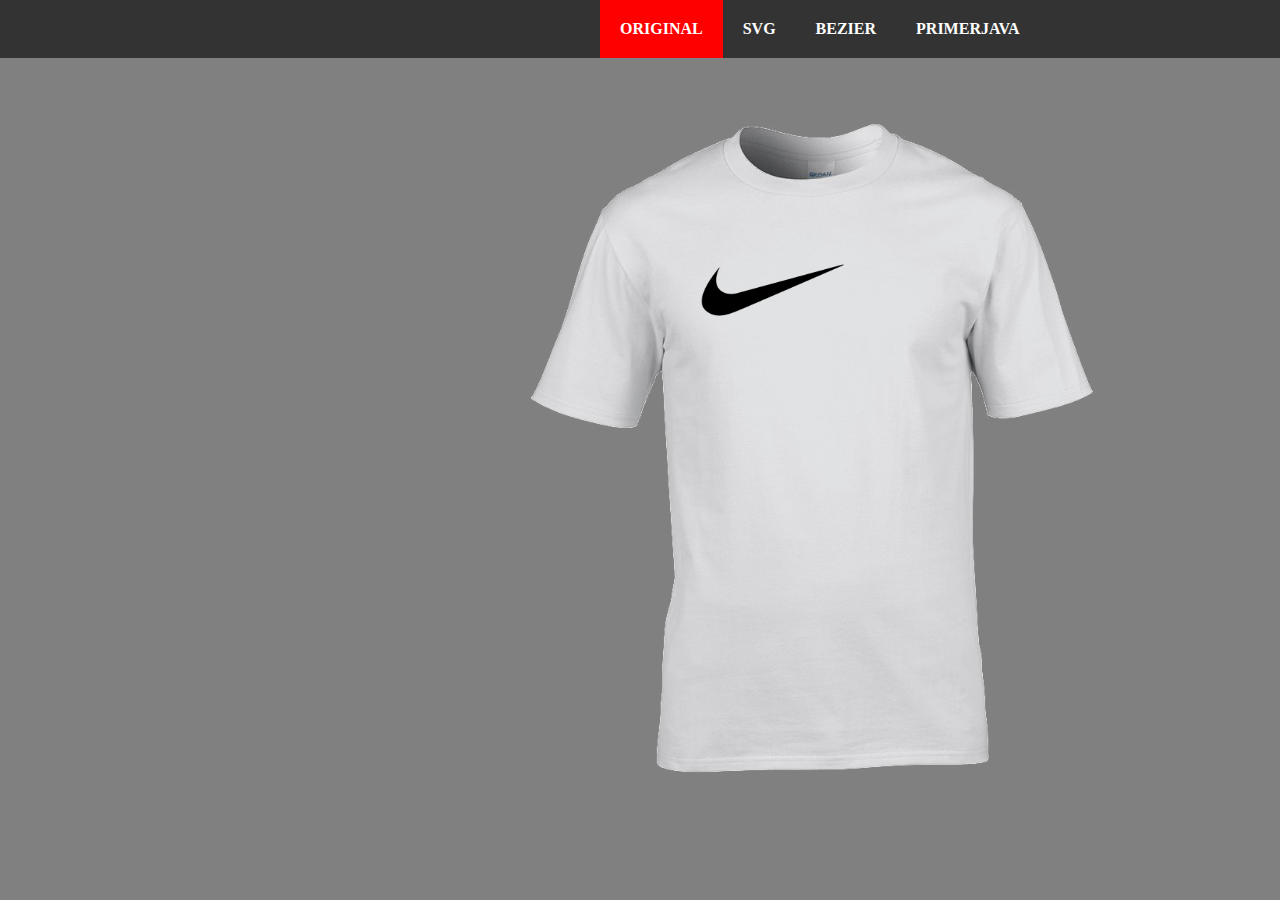
<file: index.html>
<!DOCTYPE HTML>
<html>
  <head>
  <title>NIKE</title>
  <link rel="stylesheet" href="stil.css"/>
    
  </head>
  <body>
	<div id="meni">
	<ul>
		<div id="meni1">
		<li><a a class="active" href="ORIGINAL.html"><b>ORIGINAL</b></a></li>
		</div>
		<li><a href="SVG.html"><b>SVG</b></a></li>
		<li><a href="BEZIER.html"><b>BEZIER</b></a></li>
		<li><a href="PRIMERJAVA.html"><b>PRIMERJAVA</b></a></li>
	</ul>	
	</div>	
	
	
	<div id="majcaORIGINAL">
	<img src="majca.png" width="80%" height="80%">
	</div>
    <div id="ORIGINAL">
	<img src="swoosh.png" width="30%" height="30%" title="original">
	</div>
  </body>
</html>
</file>
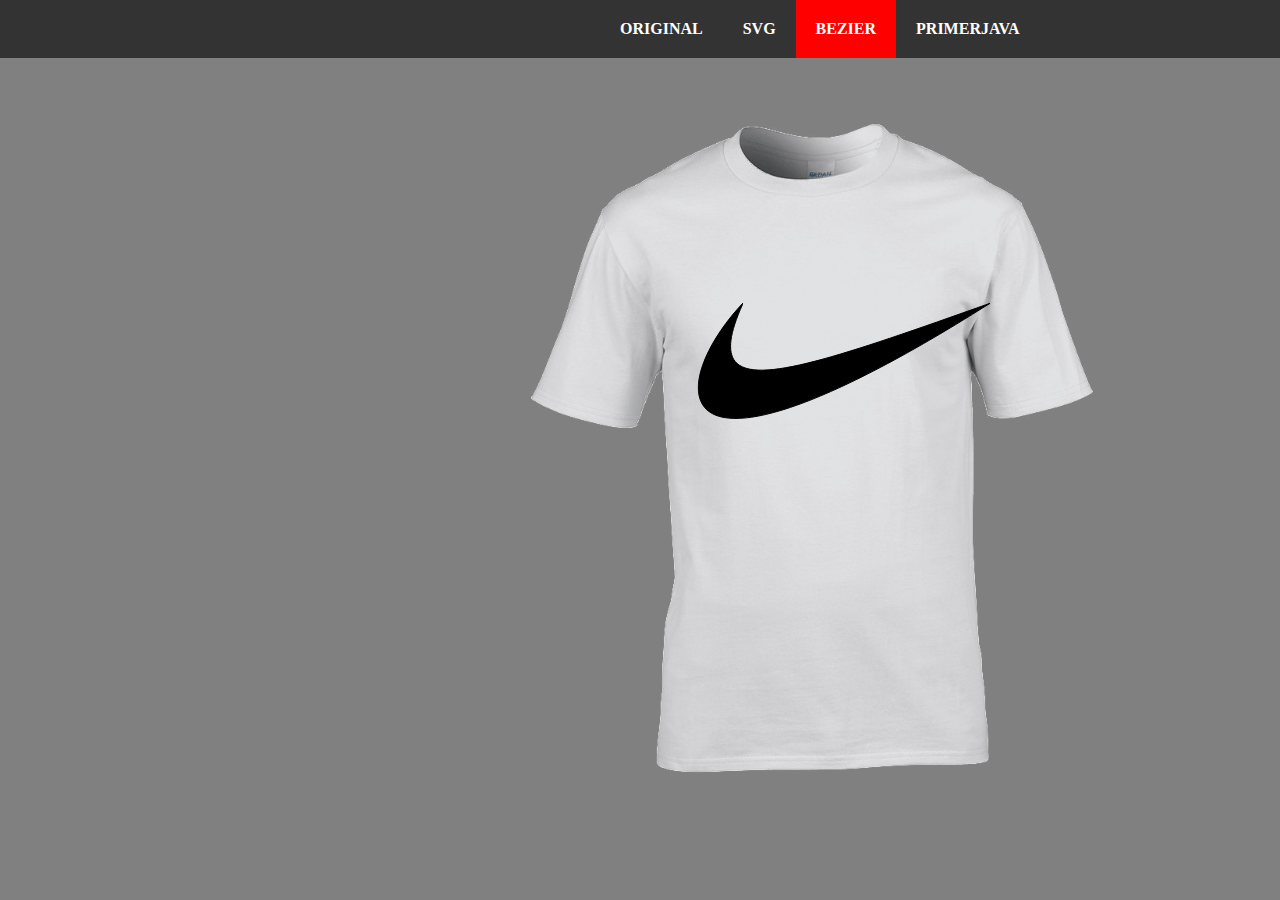
<file: BEZIER.html>
<!DOCTYPE HTML>
<html>
  <head>
  <title>NIKE</title>
  <link rel="stylesheet" href="stil.css"/>
    
  </head>
  <body>
	<div id="meni">
	<ul>
	<div id="meni1">
		<li><a href="index.html"><b>ORIGINAL</b></a></li>
	</div>	
		<li><a href="SVG.html"><b>SVG</b></a></li>
		<li><a a class="active" href="BEZIER.html"><b>BEZIER</b></a></li>
		<li><a href="PRIMERJAVA.html"><b>PRIMERJAVA</b></a></li>
	</ul>
	</div>
	
	<div id="majcaBEZIER" title="bezier">
	<img src="majca.png" width="80%" height="80%">
		
	</div>
		<div id="BEZIER">
    <canvas id="myCanvas" width="500" height="200"></canvas>
    <script>
      var canvas = document.getElementById('myCanvas');
      var context = canvas.getContext('2d');

      context.beginPath();
      context.moveTo(53, 3.);
      context.bezierCurveTo(-23.3, 83.3, -36.6, 216.6, 300, 3.3);
      context.bezierCurveTo( 93.3, 76.6, 6.6, 106.6, 52.6, 4.3);
      context.lineWidth = 1;

      // line color
      context.strokeStyle = 'black';
      context.stroke();
      context.fillStyle='black';
      context.fill();
    </script>
	</div>
	
  </body>
</html>
</file>
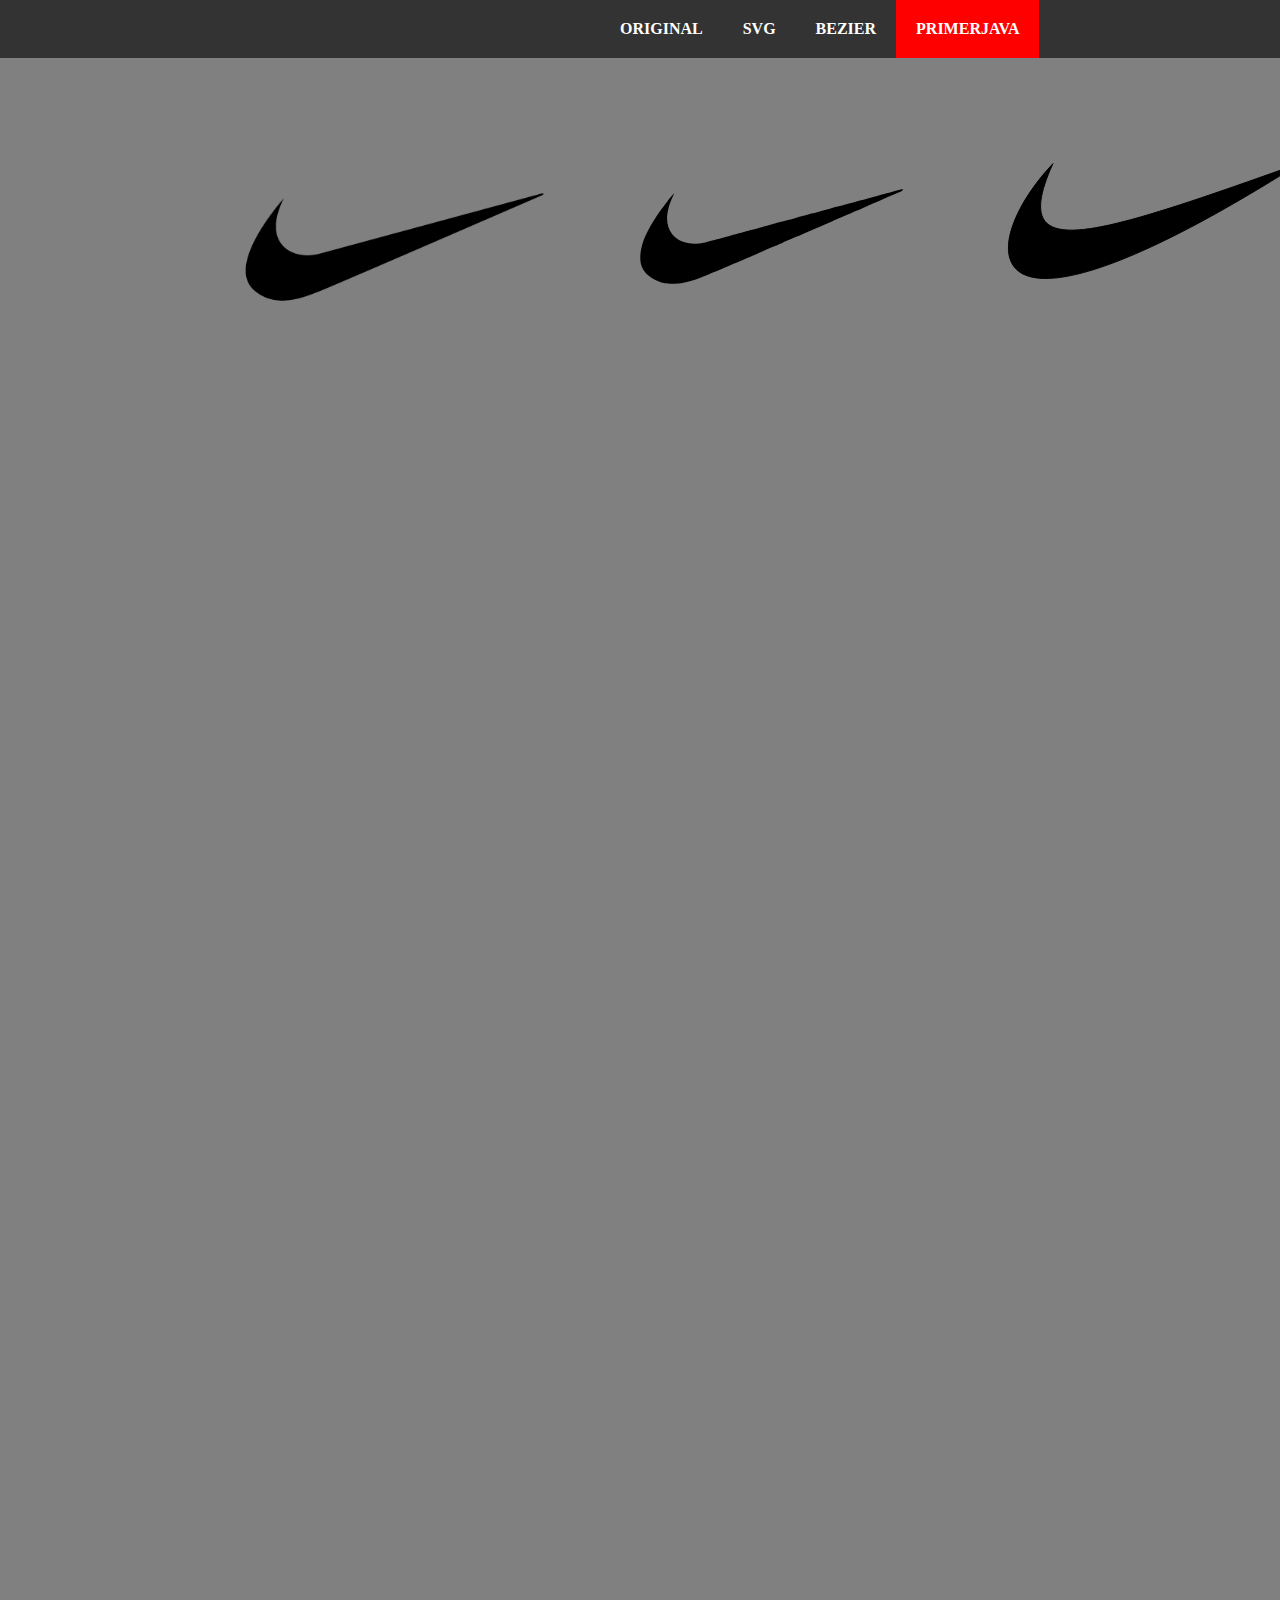
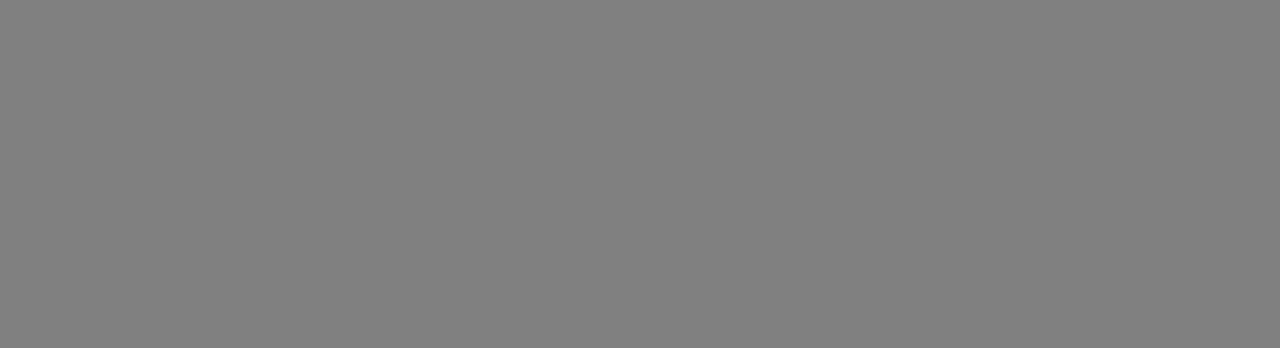
<file: PRIMERJAVA.html>
<!DOCTYPE HTML>
<html>
  <head>
  <title>NIKE</title>
  <link rel="stylesheet" href="stil.css"/>
    
  </head>
  <body>
	<div id="meni">
	<ul>
		<div id="meni1">
		<li><a href="index.html"><b>ORIGINAL</b></a></li>
		</div>
		<li><a href="SVG.html"><b>SVG</b></a></li>
		<li><a href="BEZIER.html"><b>BEZIER</b></a></li>
		<li><a class="active" href="PRIMERJAVA.html"><b>PRIMERJAVA</b></a></li>
	</ul>	
	</div>	
	<div id="ORIGINALp">
	<img src="swoosh.png" width="20%" height="20%" title="original">
	</div>
	
	<div id="SVGp" title="svg">
	<svg version="1.0" xmlns="http://www.w3.org/2000/svg"
		width="250.000000pt" height="250.000000pt" viewBox="0 0 1000.000000 1000.000000"
		preserveAspectRatio="xMidYMid meet" >
		
		<g transform="translate(0.000000,1000.000000) scale(0.100000,-0.100000)"
		fill="#000000" stroke="none">
		<path d="M8960 6400 c-170 -47 -264 -73 -365 -100 -60 -16 -141 -38 -180 -48
		-38 -11 -115 -32 -170 -47 -55 -14 -149 -40 -210 -57 -60 -16 -150 -41 -200
		-54 -49 -13 -121 -32 -160 -43 -38 -11 -119 -33 -180 -49 -60 -16 -155 -42
		-210 -57 -55 -15 -138 -37 -185 -50 -47 -12 -130 -35 -185 -50 -55 -15 -129
		-35 -165 -45 -36 -9 -119 -32 -185 -49 -66 -18 -151 -41 -190 -52 -38 -11
		-119 -33 -180 -49 -60 -16 -141 -38 -180 -48 -38 -11 -115 -32 -170 -47 -55
		-14 -149 -40 -210 -57 -60 -16 -150 -41 -200 -54 -49 -13 -121 -32 -160 -43
		-38 -11 -124 -34 -190 -52 -66 -17 -149 -40 -185 -49 -158 -43 -273 -75 -375
		-102 -60 -16 -141 -38 -180 -49 -38 -11 -119 -33 -180 -49 -60 -16 -141 -38
		-180 -48 -38 -11 -115 -32 -170 -47 -55 -14 -149 -40 -210 -57 -60 -16 -139
		-38 -175 -47 -366 -100 -423 -111 -586 -111 -297 0 -524 95 -677 283 -127 157
		-181 393 -143 628 18 107 43 211 71 289 18 53 93 234 112 270 10 20 10 42 0
		29 -2 -2 -37 -45 -78 -95 -41 -49 -87 -107 -104 -129 -16 -21 -48 -61 -71 -89
		-22 -28 -78 -105 -125 -171 -335 -471 -517 -831 -594 -1172 -34 -151 -36 -349
		-4 -462 45 -161 132 -279 290 -390 125 -89 244 -140 419 -182 74 -18 402 -18
		495 0 183 35 379 92 596 175 81 30 643 264 719 299 30 14 109 48 176 75 66 28
		145 62 175 75 30 14 113 50 184 80 72 30 265 113 430 185 165 71 397 171 515
		221 118 51 233 101 255 111 38 18 171 75 440 189 66 28 134 57 150 66 17 8 84
		38 150 66 186 79 378 162 520 224 72 31 175 76 230 100 55 24 159 69 230 100
		72 31 173 75 225 97 52 22 118 50 145 63 28 13 90 40 140 60 49 21 114 49 145
		63 30 14 100 44 155 67 55 24 159 69 230 100 72 32 159 70 195 85 36 15 88 37
		115 50 49 22 136 60 381 164 129 55 154 70 154 92 0 19 -49 17 -130 -6z"/>
		</g>
		</svg>
	</div>
	
	<div id="BEZIERp">
    <canvas id="myCanvas" width="500" height="200" title="bezier"></canvas>
    <script>
      var canvas = document.getElementById('myCanvas');
      var context = canvas.getContext('2d');

      context.beginPath();
      context.moveTo(53.3, 3.3);
      context.bezierCurveTo(-23.3, 83.3, -36.6, 216.6, 300, 3.3);
      context.bezierCurveTo( 93.3, 76.6, 6.6, 106.6, 52.6, 4.3);
      context.lineWidth = 1;

      // line color
      context.strokeStyle = 'black';
      context.stroke();
      context.fillStyle='black';
      context.fill();
    </script>
	</div>
	
	
    
  </body>
</html>
</file>
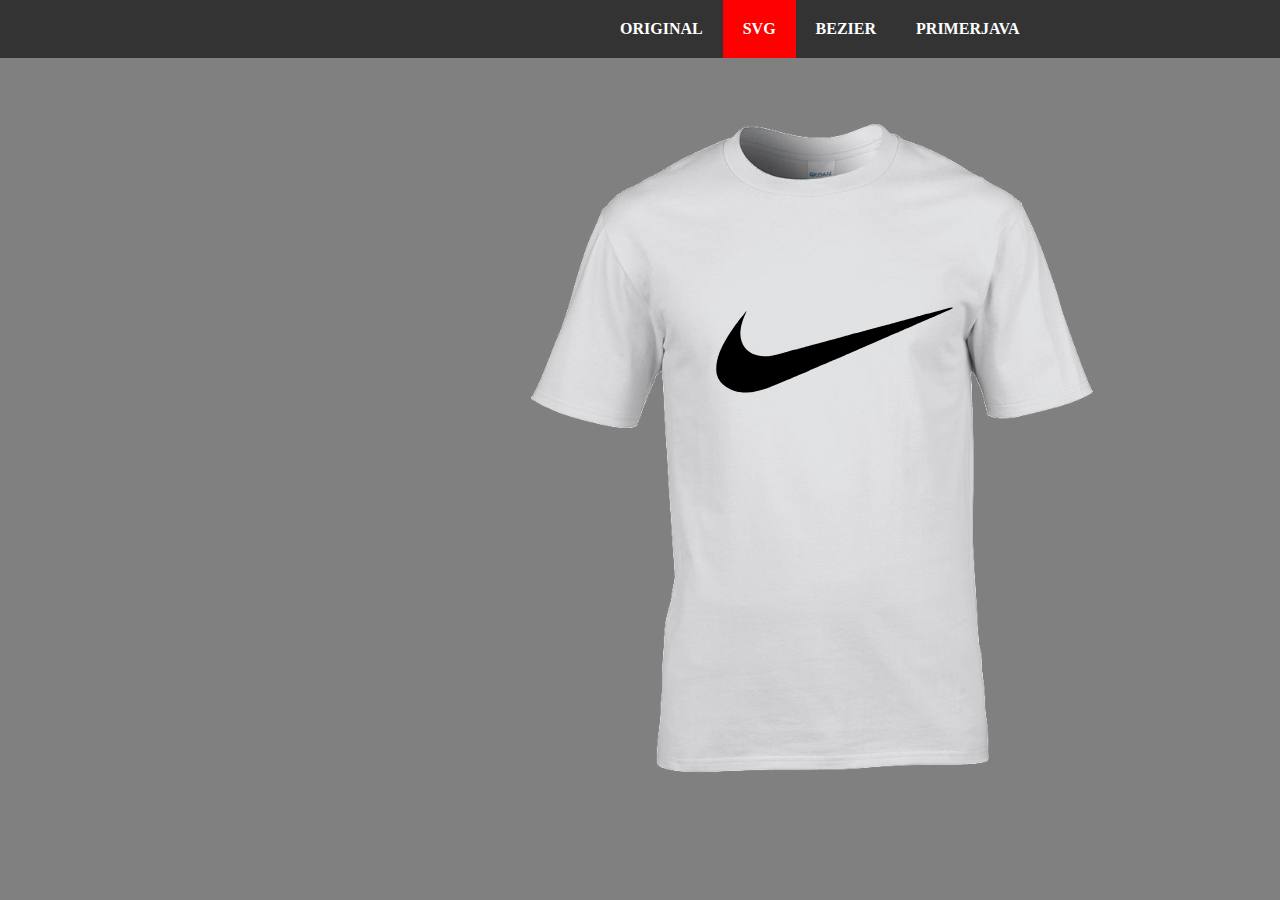
<file: SVG.html>
<!DOCTYPE HTML>
<html>
  <head>
  <title>NIKE</title>
  <link rel="stylesheet" href="stil.css"/>
    
  </head>
  <body>
	<div id="meni">
	<ul>
	<div id="meni1">
		<li><a href="index.html"><b>ORIGINAL</b></a></li>
	</div>
		<li><a a class="active" href="SVG.html"><b>SVG</b></a></li>
		<li><a href="BEZIER.html"><b>BEZIER</b></a></li>
		<li><a href="PRIMERJAVA.html"><b>PRIMERJAVA</b></a></li>
	</ul>	
	</div>
	
	<div id="majcaSVG">
	<img src="majca.png" width="80%" height="80%">
	</div>
	
		<div id="SVG" title="svg">
	<svg version="1.0" xmlns="http://www.w3.org/2000/svg"
		width="225.000000pt" height="225.000000pt" viewBox="0 0 1000.000000 1000.000000"
		preserveAspectRatio="xMidYMid meet">
		
		<g transform="translate(0.000000,1000.000000) scale(0.100000,-0.100000)"
		fill="#000000" stroke="none">
		<path d="M8960 6400 c-170 -47 -264 -73 -365 -100 -60 -16 -141 -38 -180 -48
		-38 -11 -115 -32 -170 -47 -55 -14 -149 -40 -210 -57 -60 -16 -150 -41 -200
		-54 -49 -13 -121 -32 -160 -43 -38 -11 -119 -33 -180 -49 -60 -16 -155 -42
		-210 -57 -55 -15 -138 -37 -185 -50 -47 -12 -130 -35 -185 -50 -55 -15 -129
		-35 -165 -45 -36 -9 -119 -32 -185 -49 -66 -18 -151 -41 -190 -52 -38 -11
		-119 -33 -180 -49 -60 -16 -141 -38 -180 -48 -38 -11 -115 -32 -170 -47 -55
		-14 -149 -40 -210 -57 -60 -16 -150 -41 -200 -54 -49 -13 -121 -32 -160 -43
		-38 -11 -124 -34 -190 -52 -66 -17 -149 -40 -185 -49 -158 -43 -273 -75 -375
		-102 -60 -16 -141 -38 -180 -49 -38 -11 -119 -33 -180 -49 -60 -16 -141 -38
		-180 -48 -38 -11 -115 -32 -170 -47 -55 -14 -149 -40 -210 -57 -60 -16 -139
		-38 -175 -47 -366 -100 -423 -111 -586 -111 -297 0 -524 95 -677 283 -127 157
		-181 393 -143 628 18 107 43 211 71 289 18 53 93 234 112 270 10 20 10 42 0
		29 -2 -2 -37 -45 -78 -95 -41 -49 -87 -107 -104 -129 -16 -21 -48 -61 -71 -89
		-22 -28 -78 -105 -125 -171 -335 -471 -517 -831 -594 -1172 -34 -151 -36 -349
		-4 -462 45 -161 132 -279 290 -390 125 -89 244 -140 419 -182 74 -18 402 -18
		495 0 183 35 379 92 596 175 81 30 643 264 719 299 30 14 109 48 176 75 66 28
		145 62 175 75 30 14 113 50 184 80 72 30 265 113 430 185 165 71 397 171 515
		221 118 51 233 101 255 111 38 18 171 75 440 189 66 28 134 57 150 66 17 8 84
		38 150 66 186 79 378 162 520 224 72 31 175 76 230 100 55 24 159 69 230 100
		72 31 173 75 225 97 52 22 118 50 145 63 28 13 90 40 140 60 49 21 114 49 145
		63 30 14 100 44 155 67 55 24 159 69 230 100 72 32 159 70 195 85 36 15 88 37
		115 50 49 22 136 60 381 164 129 55 154 70 154 92 0 19 -49 17 -130 -6z"/>
		</g>
		</svg>
	</div>
	
  </body>
</html>
</file>
<file: stil.css>
body {
    margin: 0px;
    padding: 0px;
	background-color: gray;
}
	
ul {
  list-style-type: none;
  margin: 0;
  padding: 0;
  overflow: hidden;
  background-color: #333;
}

li {
  float: left;
 
}

li a {
  display: block;
  color: white;
  text-align: center;
  padding: 20px 20px;
  text-decoration: none;
}

li a:hover:not(.active) {
  background-color: 111;
}

.active {
  background-color: red;
}

#ORIGINAL{
	position:absolute;
	left:680px;
	top:200px;
}

#majcaORIGINAL{
	position:absolute;
	left:500px;
}

#ORIGINALp{
	position:absolute;
	left:200px;
	width:500mm;
	height:500mm;
}

#SVG{
	position:absolute;
	left:680px;
	top:200px;
}

#majcaSVG{
	position:absolute;
	left:500px;
}

#SVGp{
	position:absolute;
	left:600px;
	top:70px;
}

#BEZIER{
	position:absolute;
	left:690px;
	top:300px;
}

#majcaBEZIER{
	position:absolute;
	left:500px;
}

#BEZIERp{
	position:absolute;
	left:1000px;
	top:160px;
}

#meni{
	
}

#meni1{
	padding-left:600px;
}
</file>
